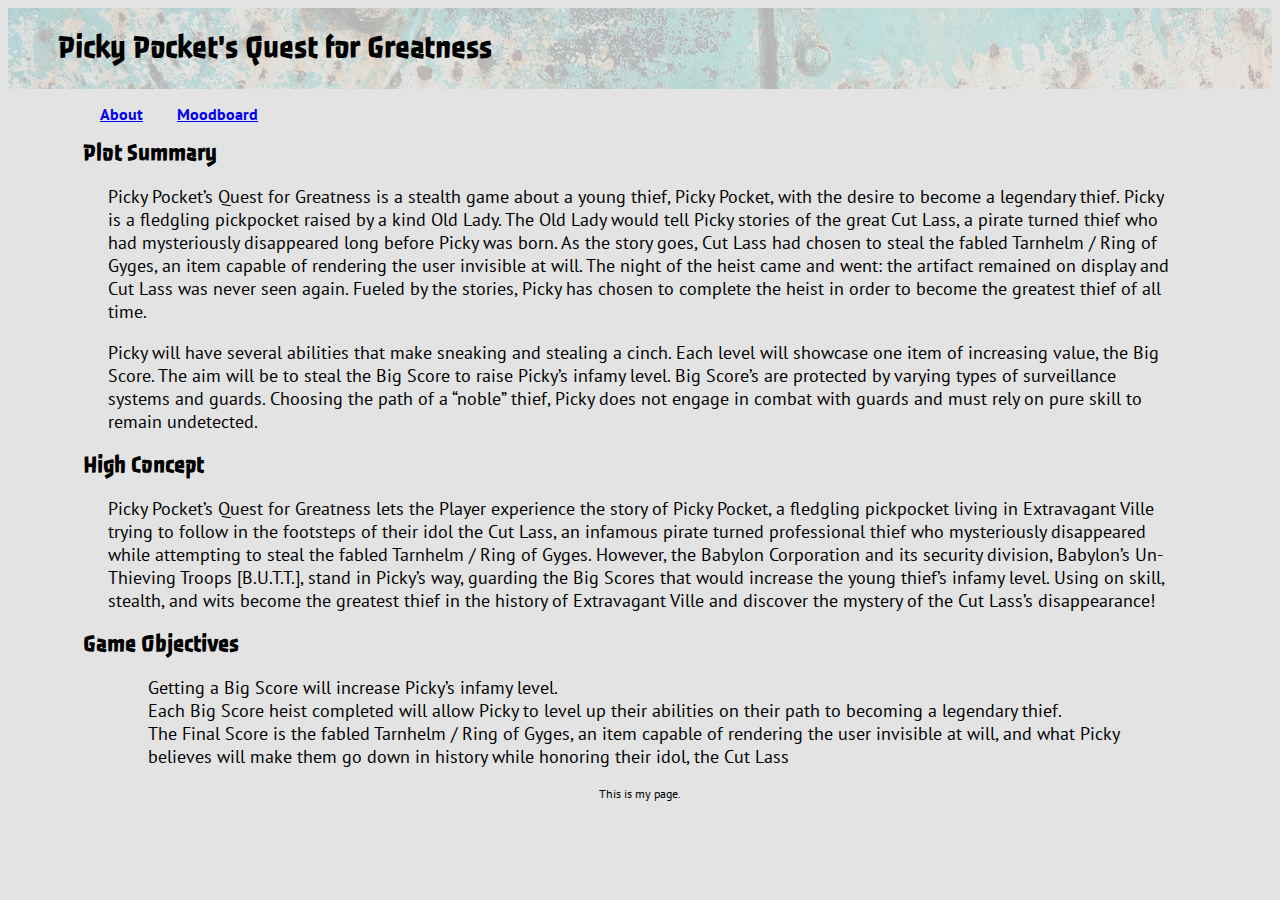
<file: index.html>
<!DOCTYPE html>
<html>
    <head>
        <meta charset = "UTF-8">
        <title>Picky Pocket's Quest for Greatness</title>  
        <link rel="stylesheet" href="style.css" type="text/css">
    </head>
    <body>
        
        <div class = "sectionText">
                <h1>Picky Pocket's Quest for Greatness</h1>
                <img src="buoy-1754262_1920.jpg">
        </div>
        <nav class = "navBar"><ul><a href="about.html">About</a> <a href = "moodboard.html">Moodboard</a></ul></nav>
        
        <div class = "sectionText"><h2>Plot Summary</h2></div>
        
        <div class = "copyText">
            <p>Picky Pocket’s Quest for Greatness is a stealth game about a young thief, Picky Pocket, with the desire to become a legendary thief. Picky is a fledgling pickpocket raised by a kind Old Lady. The Old Lady would tell Picky stories of the great Cut Lass, a pirate turned thief who had mysteriously disappeared long before Picky was born. As the story goes, Cut Lass had chosen to steal the fabled Tarnhelm / Ring of Gyges, an item capable of rendering the user invisible at will. The night of the heist came and went: the artifact remained on display and Cut Lass was never seen again. Fueled by the stories, Picky has chosen to complete the heist in order to become the greatest thief of all time.</p>
            <p>Picky will have several abilities that make sneaking and stealing a cinch. Each level will showcase one item of increasing value, the Big Score. The aim will be to steal the Big Score to raise Picky’s infamy level. Big Score’s are protected by varying types of surveillance systems and guards. Choosing the path of a “noble” thief, Picky does not engage in combat with guards and must rely on pure skill to remain undetected.</p>
        </div>
        
        <div class = "sectionText"><h2>High Concept</h2></div>
            
        <div class = "copyText">
            <p>Picky Pocket’s Quest for Greatness lets the Player experience the story of Picky Pocket, a fledgling pickpocket living in Extravagant Ville trying to follow in the footsteps of their idol the Cut Lass, an infamous pirate turned professional thief who mysteriously disappeared while attempting to steal the fabled Tarnhelm / Ring of Gyges. However, the Babylon Corporation and its security division, Babylon’s Un-Thieving Troops [B.U.T.T.], stand in Picky’s way, guarding the Big Scores that would increase the young thief’s infamy level. Using on skill, stealth, and wits become the greatest thief in the history of Extravagant Ville and discover the mystery of the Cut Lass’s disappearance!</p>
        </div>
            
            
        
        <div class = "sectionText"><h2>Game Objectives</h2></div>
        
        <div class = "copyText">
            <p><ul>
                <li>Getting a Big Score will increase Picky’s infamy level.</li>
                <li>Each Big Score heist completed will allow Picky to level up their abilities on their path to becoming a legendary thief.</li>
                <li>The Final Score is the fabled Tarnhelm / Ring of Gyges, an item capable of rendering the user invisible at will, and what Picky believes will make them go down in history while honoring their idol, the Cut Lass</li>
            </ul></p>
        </div>
        <footer class = footerText>This is my page.</footer>
    </body>
</html>
</file>
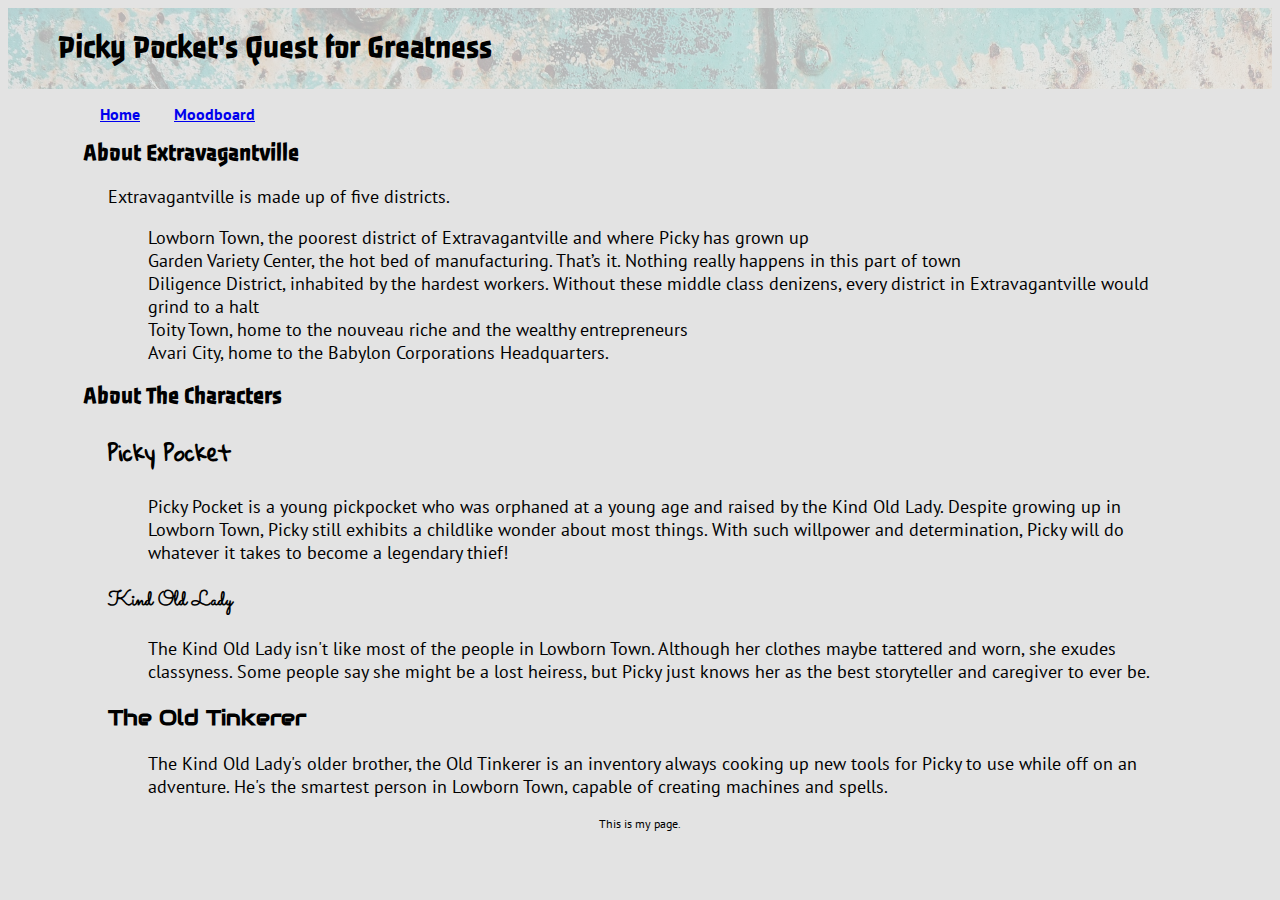
<file: about.html>
<!DOCTYPE html>
<html>
    <head>
        <meta charset = "UTF-8">
        <title>Picky Pocket's Quest for Greatness</title>  
        <link rel="stylesheet" href="style.css" type="text/css">
    </head>
    <body>
        
        <div class = "sectionText">
                <h1>Picky Pocket's Quest for Greatness</h1>
                <img src="buoy-1754262_1920.jpg">
        </div>
         <nav class = "navBar"><ul><a href="index.html">Home</a> <a href = "moodboard.html">Moodboard</a></ul></nav>
        
        <div class = "sectionText"><h2>About Extravagantville</h2></div>
        
        <div class = "copyText">
            <p>Extravagantville is made up of five districts.</p>
            <ul>
                <li>Lowborn Town, the poorest district of Extravagantville and where Picky has grown up</li>
                <li>Garden Variety Center, the hot bed of manufacturing. That’s it. Nothing really happens in this part of town</li>
                <li>Diligence District, inhabited by the hardest workers. Without these middle class denizens, every district in Extravagantville would grind to a halt</li>
                <li>Toity Town, home to the nouveau riche and the wealthy entrepreneurs</li>
                <li>Avari City, home to the Babylon Corporations Headquarters.</li>
            </ul>
        </div>
        
        <div class="sectionText"><h2>About The Characters</h2></div>
        
        <div class = "copyText">
            <p>
                <h3 id="PP">Picky Pocket</h3>
                <ul>
                    <li>Picky Pocket is a young pickpocket who was orphaned at a young age and raised by the Kind Old Lady. Despite growing up in Lowborn Town, Picky still exhibits a childlike wonder about most things. With such willpower and determination, Picky will do whatever it takes to become a legendary thief!</li>
                </ul>
            </p>
            
            <p>
                <h3 id ="KOL">Kind Old Lady</h3>
                <ul>
                    <li>The Kind Old Lady isn't like most of the people in Lowborn Town. Although her clothes maybe tattered and worn, she exudes classyness. Some people say she might be a lost heiress, but Picky just knows her as the best storyteller and caregiver to ever be.</li>
                </ul>
            </p>
            
            <p>
                <h3 id ="TOT">The Old Tinkerer</h3>
                <ul>
                    <li>The Kind Old Lady's older brother, the Old Tinkerer is an inventory always cooking up new tools for Picky to use while off on an adventure. He's the smartest person in Lowborn Town, capable of creating machines and spells.</li>
                </ul>
            </p>
        </div>
        <footer class = footerText>This is my page.</footer>
    </body>
</html>
</file>
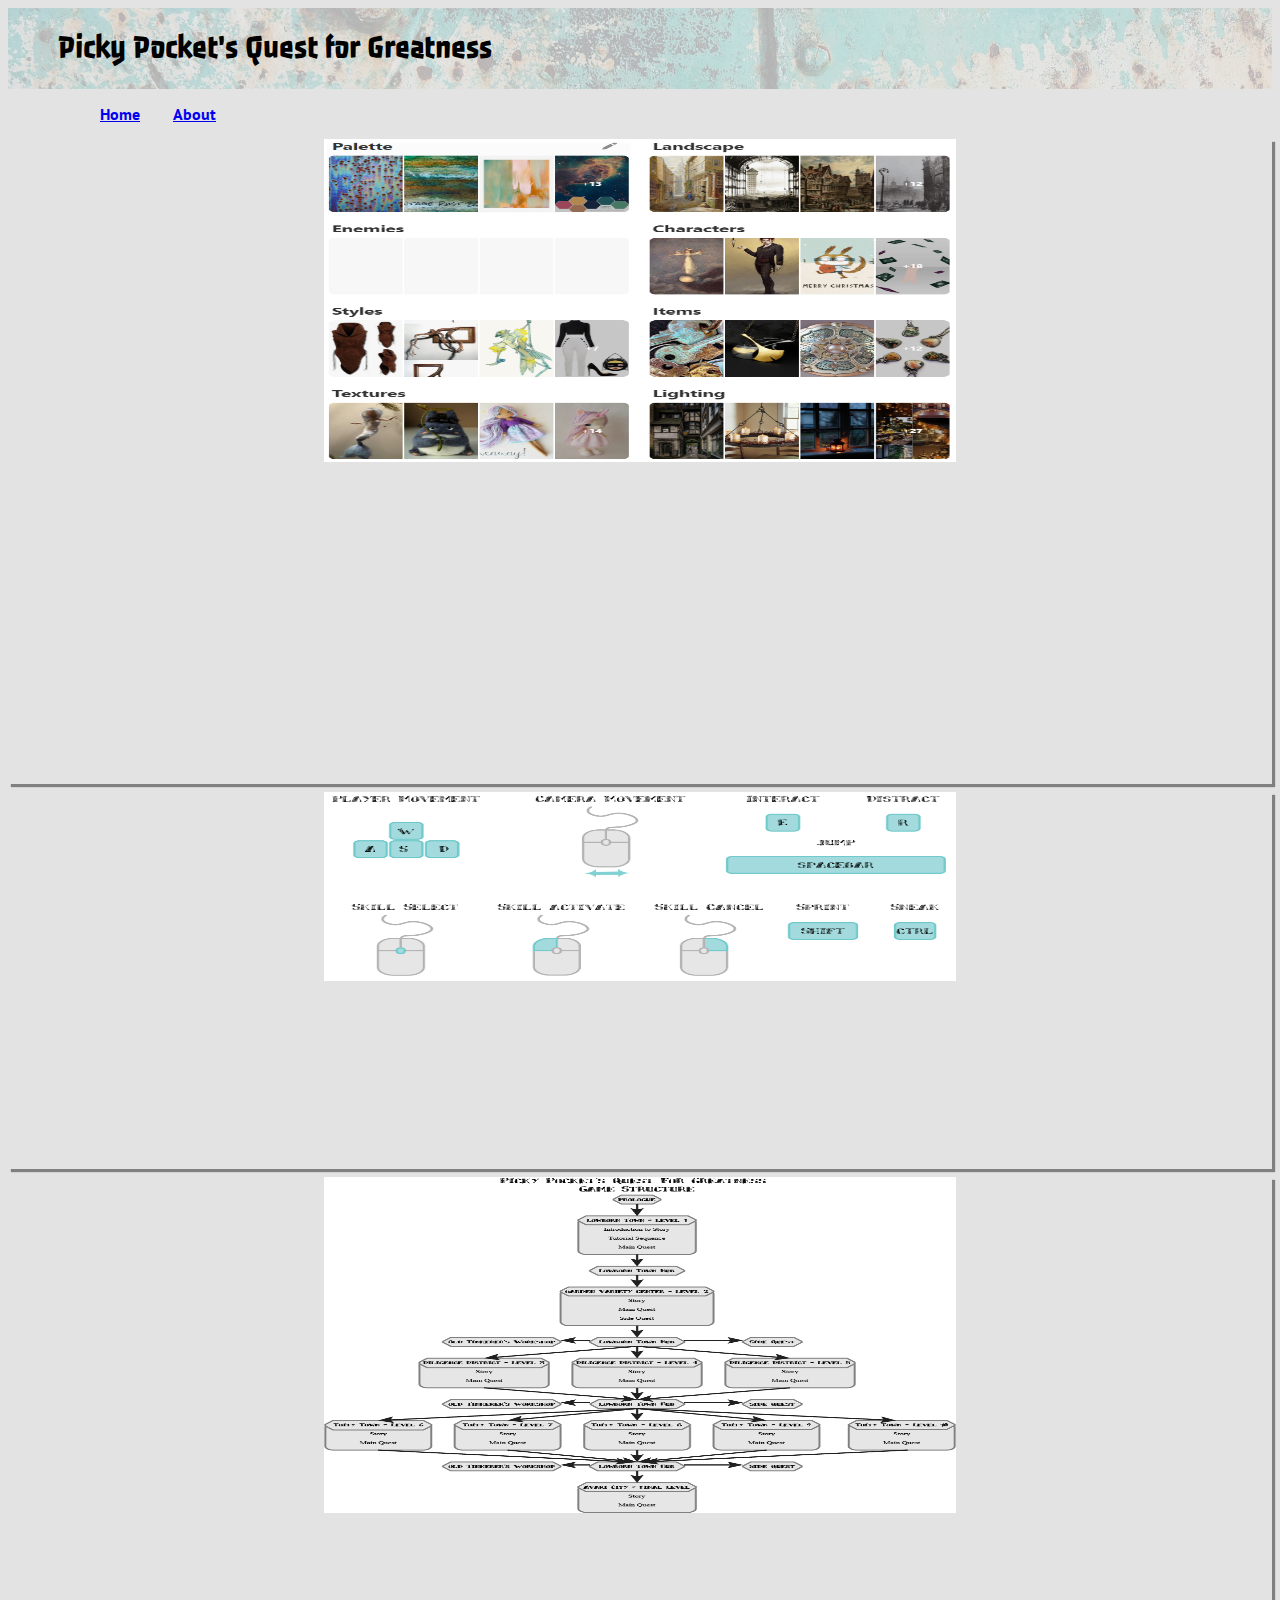
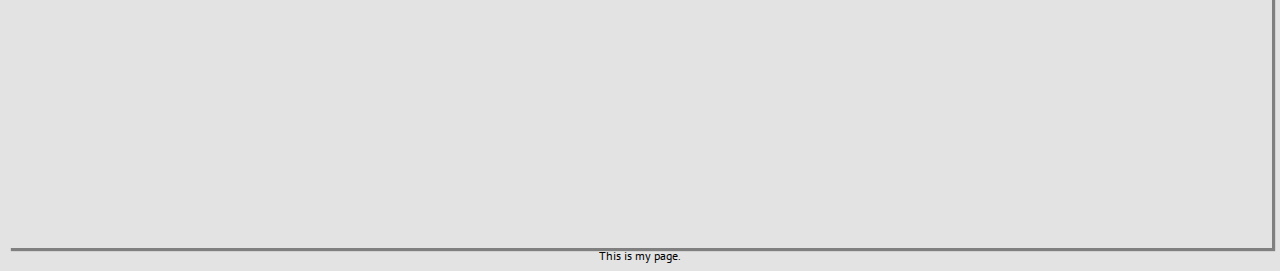
<file: moodboard.html>
<!DOCTYPE html>
<html>
    <head>
        <meta charset = "UTF-8">
        <title>Picky Pocket's Quest for Greatness</title>  
        <link rel="stylesheet" href="style.css" type="text/css">
    </head>
    <body>
        
        <div class = "sectionText">
                <h1>Picky Pocket's Quest for Greatness</h1>
                <img src="buoy-1754262_1920.jpg">
        </div>
         <nav class = "navBar"><ul><a href="index.html">Home</a> <a href = "about.html">About</a></ul></nav>
        <div id ="grid">
            <div class ="cell">
                <img src="pickymoodboard.PNG"></img>
        </div>
            <div class = "cell">
                <img src="PPQG_Controls.png">
            </div>
            
            <div class = "cell">
                <img src ="PPQG_GameStructure.png">
            </div>
            
            
            </div> 
        <footer class = footerText>This is my page.</footer>

    </body>
</html>
</file>
<file: style.css>
@import url('https://fonts.googleapis.com/css?family=PT+Sans');
@import url('https://fonts.googleapis.com/css?family=Passero+One');
@import url('https://fonts.googleapis.com/css?family=Audiowide');
@import url('https://fonts.googleapis.com/css?family=Sacramento');
@import url('https://fonts.googleapis.com/css?family=Gloria+Hallelujah');


nav{
    margin:15px;
}

nav ul{
  list-style: none;
  margin: 0 2px;
  padding: 0;
  word-spacing: 30px;
}

body{
    background:#e3e3e3;
}

.sectionText{
    position: relative;
    overflow: hidden;
}

.sectionText h1{
    font-family: 'Passero One', cursive;
    padding-left: 50px;
    z-index: 2;
    position: relative;
    color: #000;
}

.sectionText h2{
    font-family: 'Passero One', cursive;
    padding-left: 75px;
    margin: 0;
    z-index: 2;
    position: relative;
    color: #000;
}

.sectionText img{
    position: absolute;
    left: 0;
    top: 0;
    width: 100%;
    height:auto;
    z-index: 1;
    opacity: 0.2;
}

.copyText{
    font-family:'PT Sans', sans-serif;
    padding-left:100px;
    padding-right:100px;
    font-size: 18px;
}

.copyText ul{
    list-style: none;
}

.footerText{
    font-family: 'PT Sans', sans-serif;
    font-size: 12px;
    text-align: center;
}

.navBar{
    font-family:'PT Sans', sans-serif;
    font-weight: bold;
    padding-left:75px;
}

#PP{
    font-family:'Gloria Hallelujah', cursive;
}

#KOL {
    font-family:'Sacramento', cursive;
}

#TOT{
    font-family:'Audiowide', cursive;
}

#grid{
    display: grid;
    grid-gap: 8px;
    grid-template-rows: auto auto auto;
}

.cell{
    text-align: center;
    box-shadow:3px 3px 1px grey;
}

.cell img{
    width: 50%;
    height: 50%;
}
</file>
